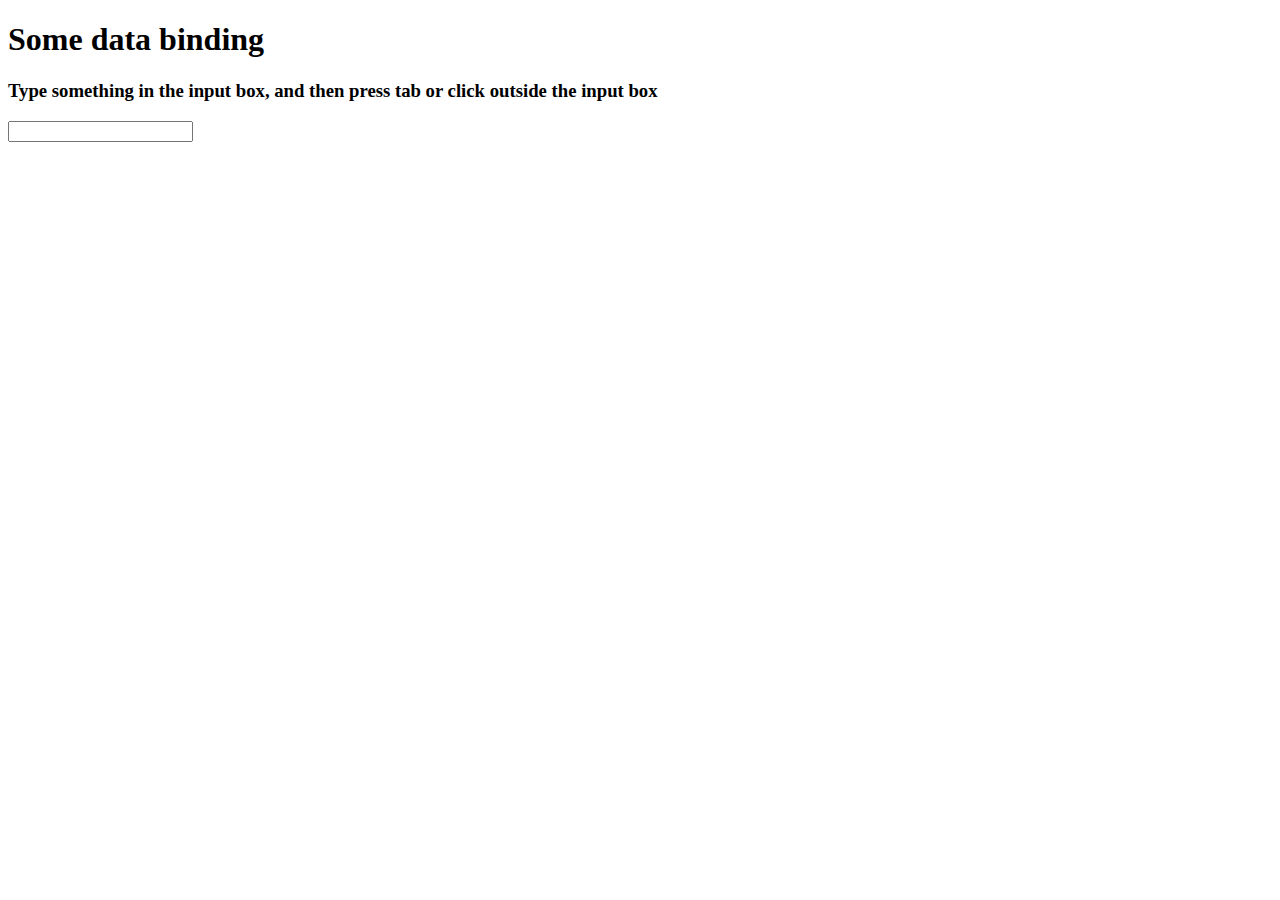
<file: week6/eventsWorkbook/fsw-110-EventWorkbook/event-workbook/change/index.html>
<!DOCTYPE html>
<html lang="en">
<head>
    <meta charset="UTF-8">
    <meta name="viewport" content="width=device-width, initial-scale=1.0">
    <meta http-equiv="X-UA-Compatible" content="ie=edge">
    <title>Document</title>
</head>
<body>
    <h1>Some data binding</h1>
    <h3>Type something in the input box, and then press tab or click outside the input box</h3>
    <input id="change-me"/>
    <div id="output"></div>
    <script src="app.js"></script>
</body>
</html>
</file>
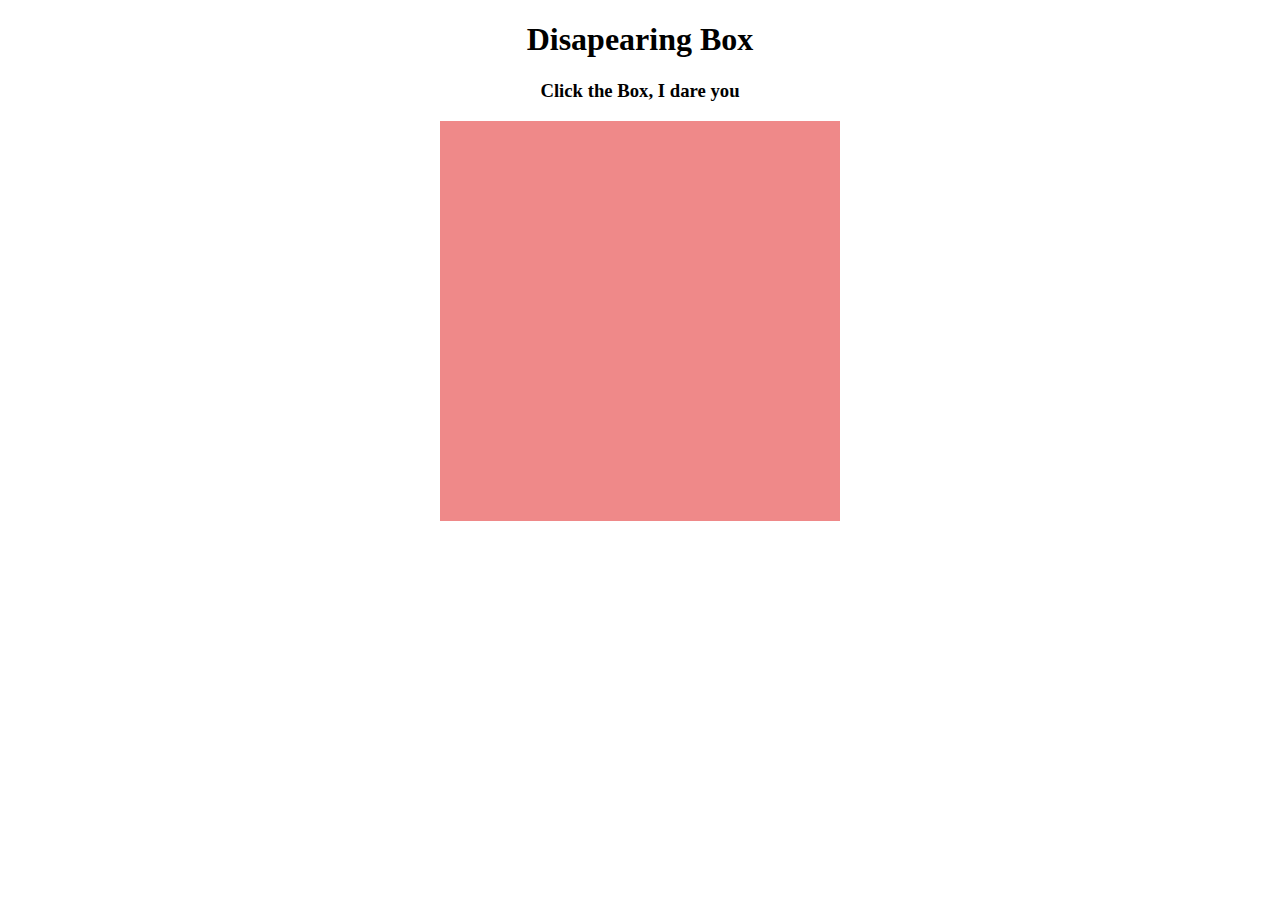
<file: week6/eventsWorkbook/fsw-110-EventWorkbook/event-workbook/click/index.html>
<!DOCTYPE html>
<html lang="en">
<head>
    <meta charset="UTF-8">
    <meta name="viewport" content="width=device-width, initial-scale=1.0">
    <meta http-equiv="X-UA-Compatible" content="ie=edge">
    <title>Document</title>
    <link rel="stylesheet" href="style.css">
</head>
<body>
    <h1>Disapearing Box</h1>
    <h3>Click the Box, I dare you</h3>
    <div class="red-box"></div>
    <script src="app.js"></script>
</body>
</html>
</file>
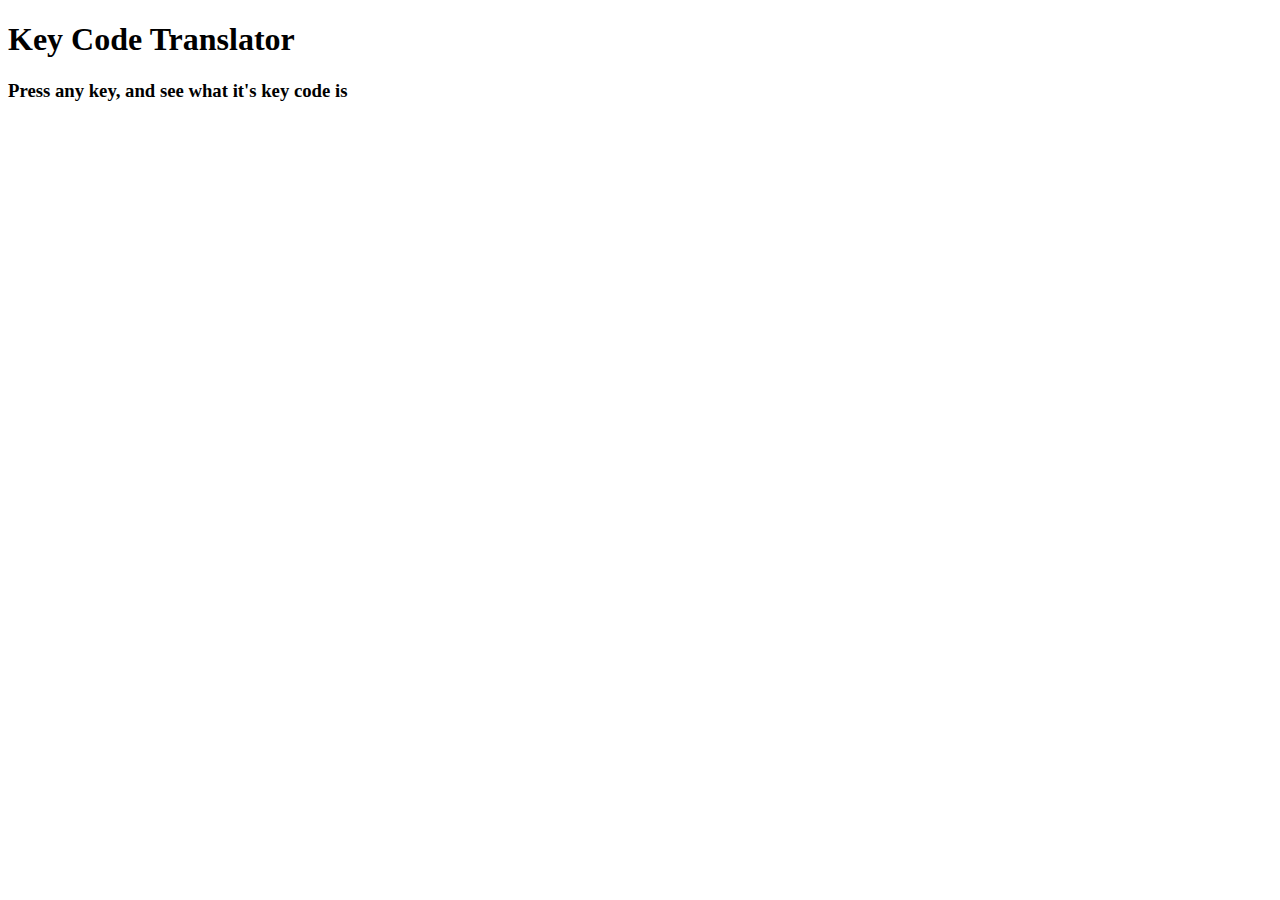
<file: week6/eventsWorkbook/fsw-110-EventWorkbook/event-workbook/keypress/index.html>
<!DOCTYPE html>
<html lang="en">
<head>
    <meta charset="UTF-8">
    <meta name="viewport" content="width=device-width, initial-scale=1.0">
    <meta http-equiv="X-UA-Compatible" content="ie=edge">
    <title>Document</title>
</head>
<body>
    <h1>Key Code Translator</h1>
    <h3>Press any key, and see what it's key code is</h3>
    <div id="output"></div>
    <script src="app.js"></script>
</body>
</html>
</file>
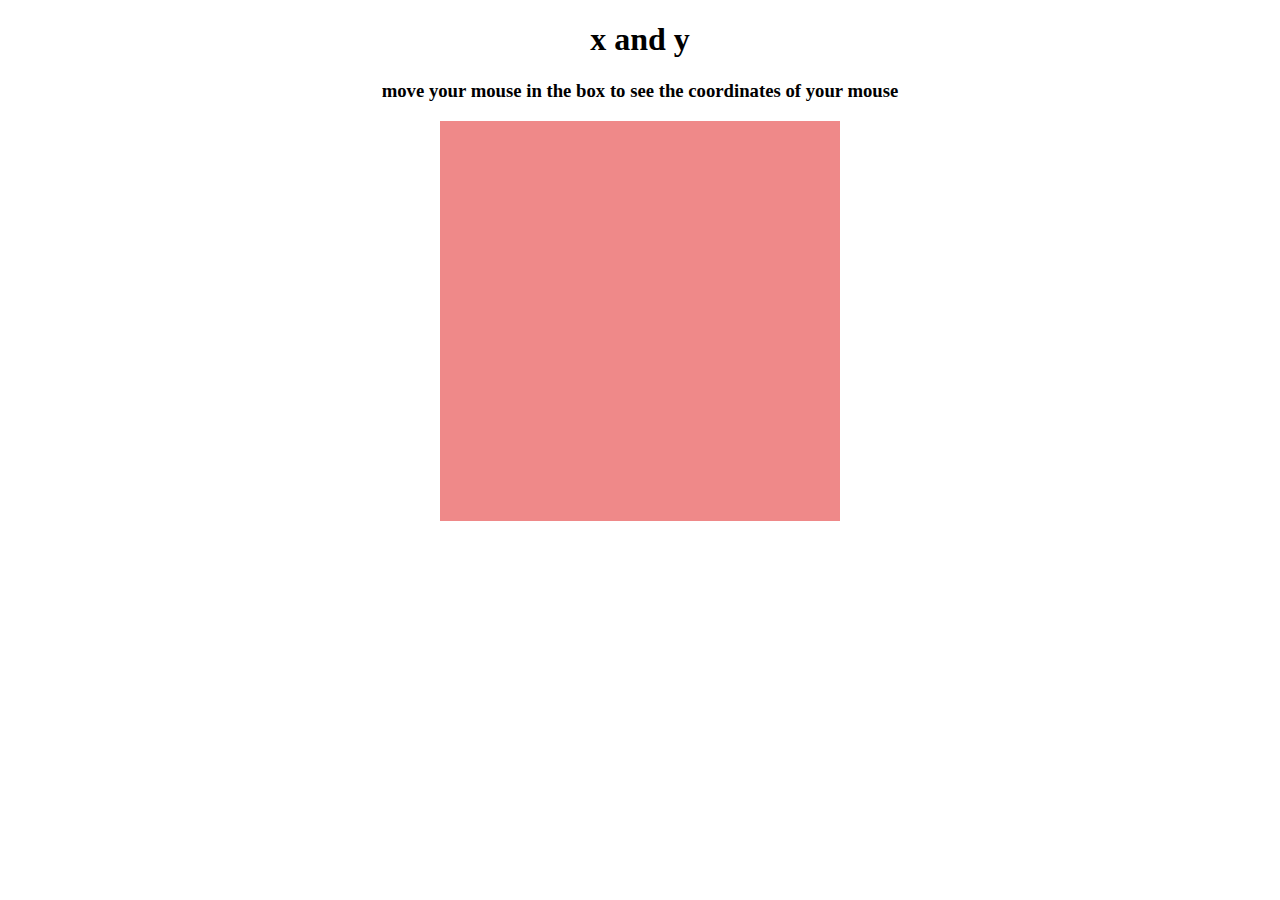
<file: week6/eventsWorkbook/fsw-110-EventWorkbook/event-workbook/mousemove/index.html>
<!DOCTYPE html>
<html lang="en">
<head>
    <meta charset="UTF-8">
    <meta name="viewport" content="width=device-width, initial-scale=1.0">
    <meta http-equiv="X-UA-Compatible" content="ie=edge">
    <title>Document</title>
    <link rel="stylesheet" href="style.css">
</head>
<body>
    <h1>x and y</h1>
    <h3>move your mouse in the box to see the coordinates of your mouse</h3>
    <div class="red-box"></div>
    <script src="app.js"></script>
</body>
</html>
</file>
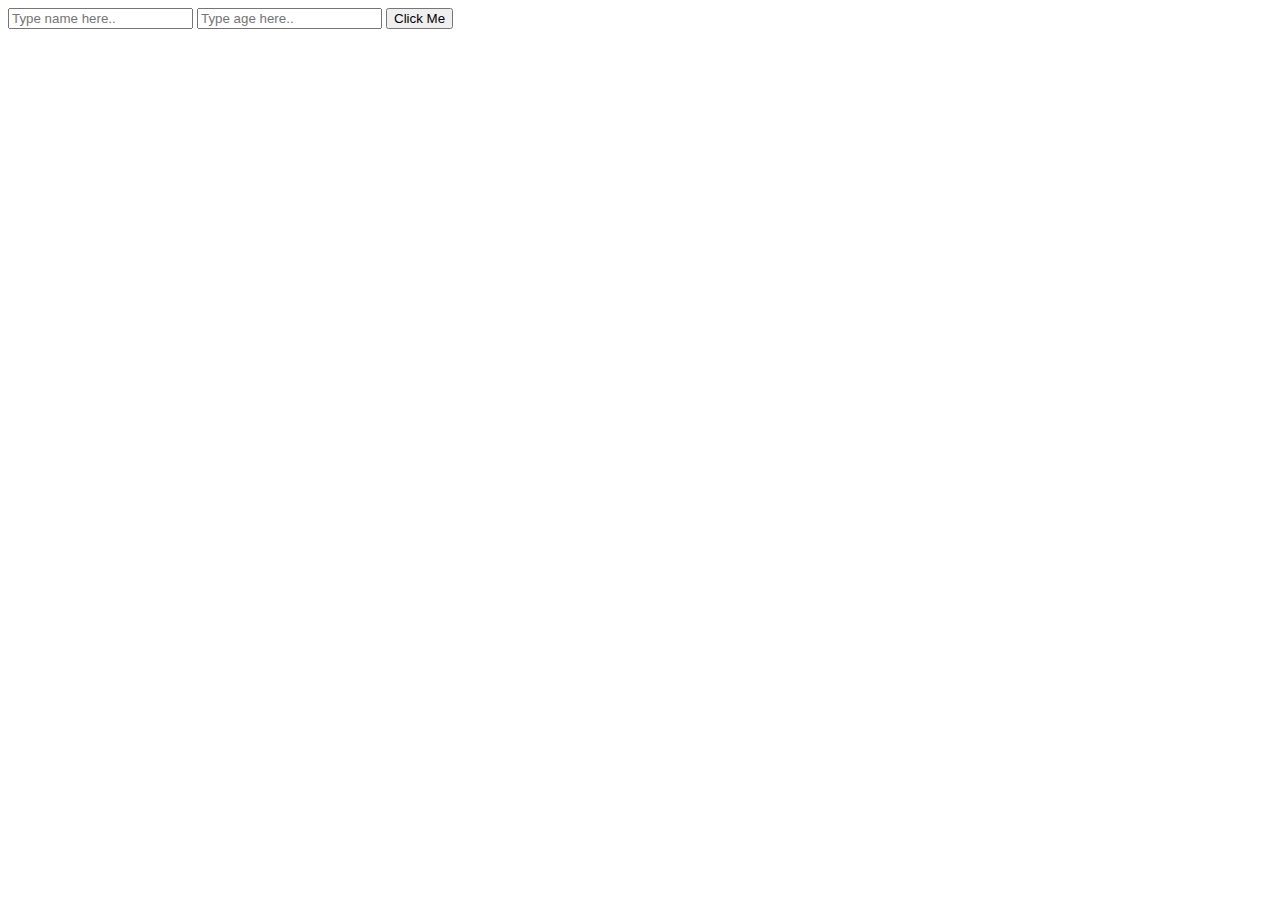
<file: week6/eventsWorkbook/fsw-110-EventWorkbook/event-workbook/submit/index.html>
<!DOCTYPE html>
<html lang="en">
<head>
    <meta charset="UTF-8">
    <meta name="viewport" content="width=device-width, initial-scale=1.0">
    <meta http-equiv="X-UA-Compatible" content="ie=edge">
    <title>Document</title>
</head>
<body>
    <div>
        <form id="submit-me">
            <input id="name"/>
            <input id="age"/>
            <button>Click Me</button>
            <!-- the button knows that it belongs to this form because it's nested in it. 
            A single button in a form will defualt to a submit button and will trigger a submit event -->
        </form>
    </div>
    <script src="app.js"></script>
</body>
</html>
</file>
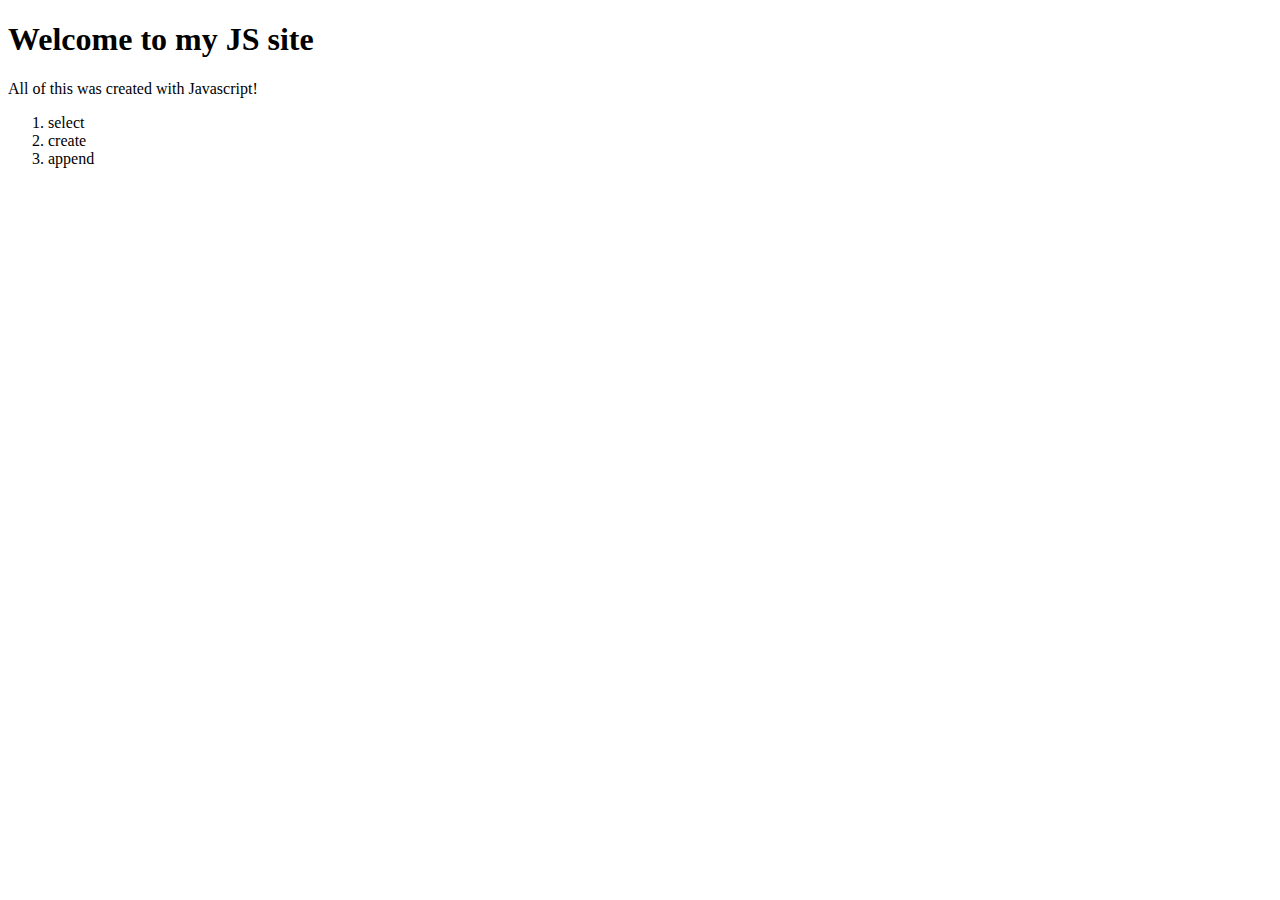
<file: week2/creatingAppending.html>
<!DOCTYPE html>
<html lang="en">
<head>
    <meta charset="UTF-8">
    <meta http-equiv="X-UA-Compatible" content="IE=edge">
    <meta name="viewport" content="width=device-width, initial-scale=1.0">
    <title>Document</title>
</head>
<body>
    <script src= "creatingAppending.js"> </script>
</body>
</html>
</file>
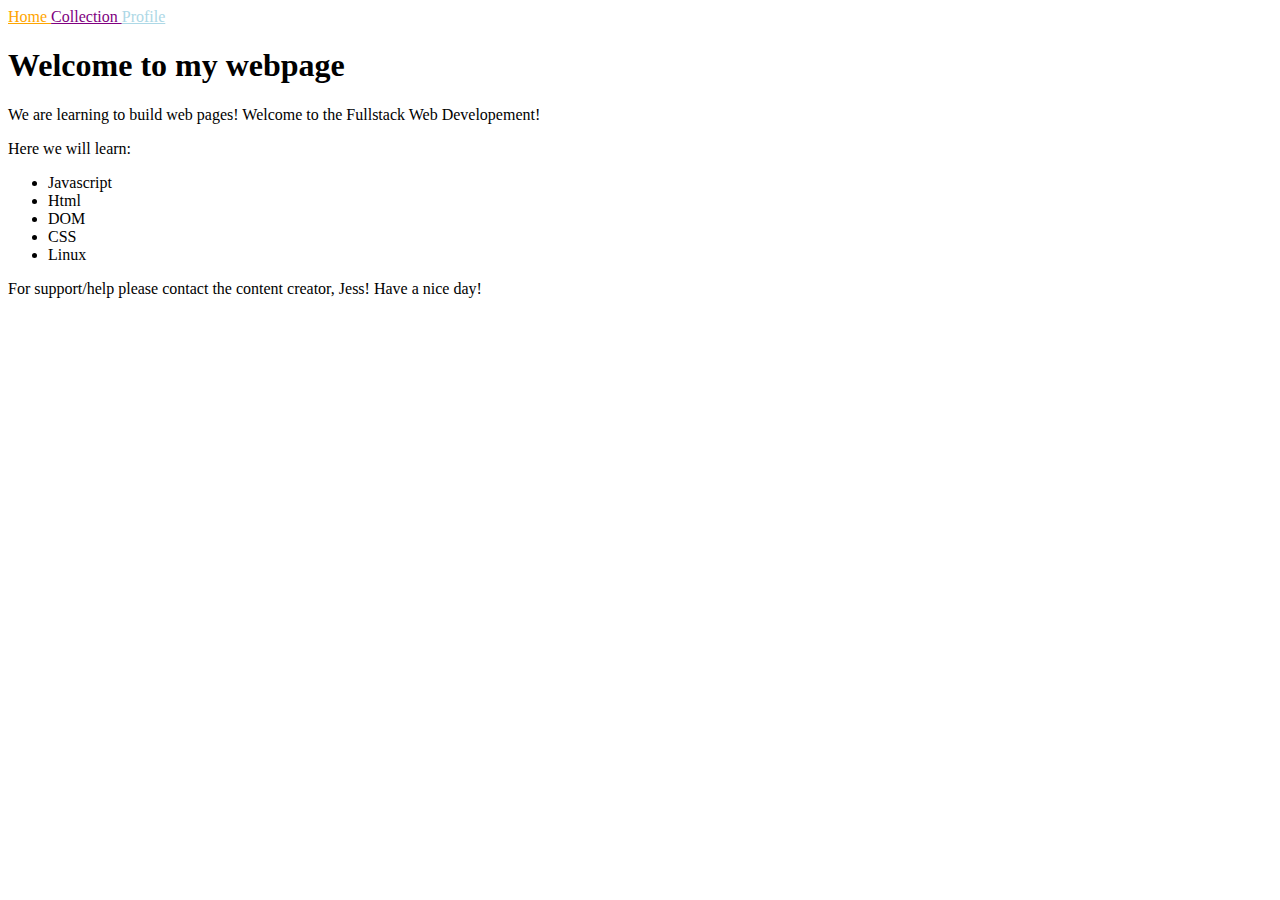
<file: week2/myWebpage.html>
<!DOCTYPE html>
<html lang="en">
<head>
    <meta charset="UTF-8">
    <meta http-equiv="X-UA-Compatible" content="IE=edge">
    <meta name="viewport" content="width=device-width, initial-scale=1.0">
    <title>My Web Page!</title>
</head>
<body>
    
    <script src= "myWebpage.js"></script>
</body>
</html>
</file>
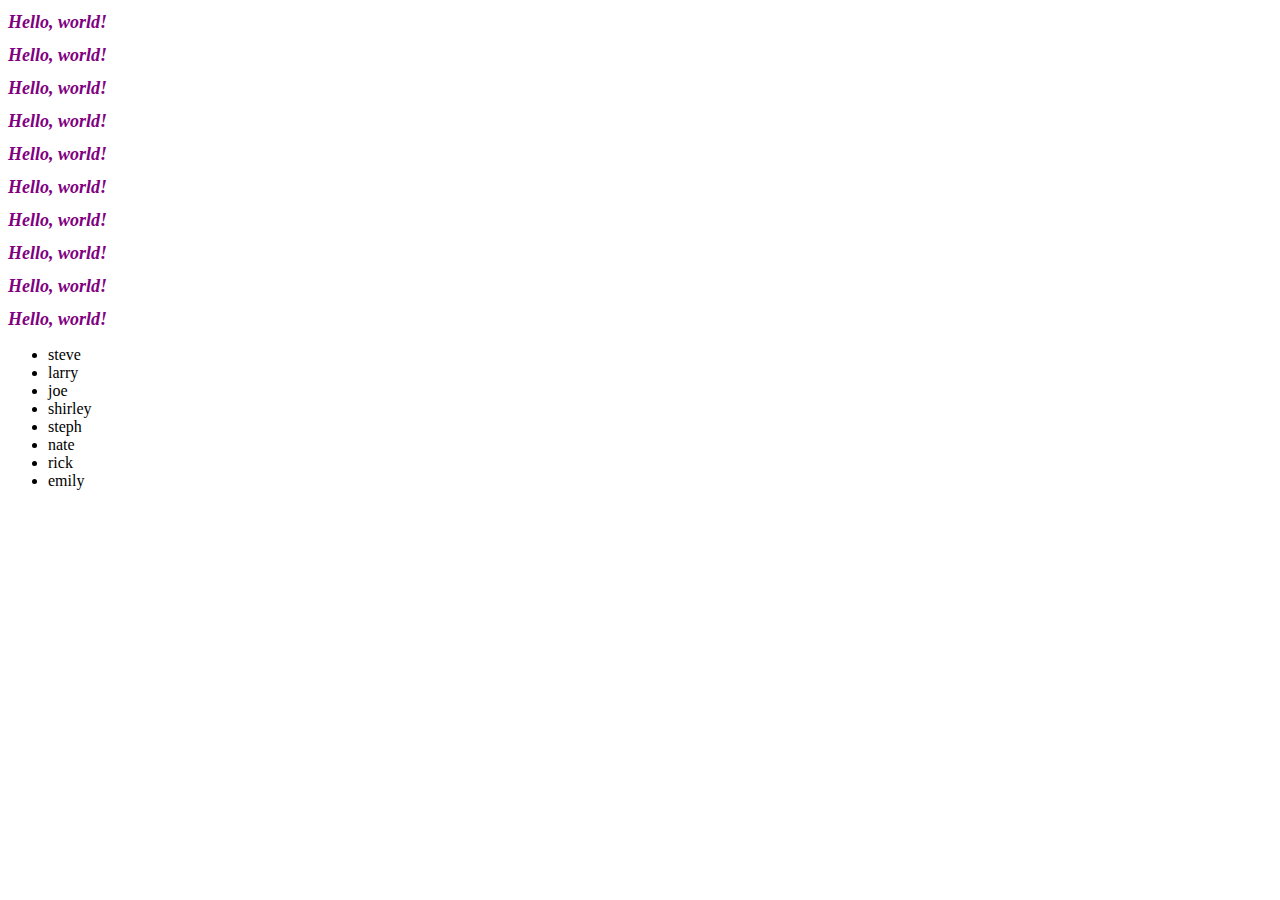
<file: week3/visualList.HTML>
<!DOCTYPE html>
<html lang="en">
<head>
    <meta charset="UTF-8">
    <meta http-equiv="X-UA-Compatible" content="IE=edge">
    <meta name="viewport" content="width=device-width, initial-scale=1.0">
    <title>Make a visual list with a js array</title>
</head>
<body>
    <script src= "visualList.js"></script>
</body>
</html>
</file>
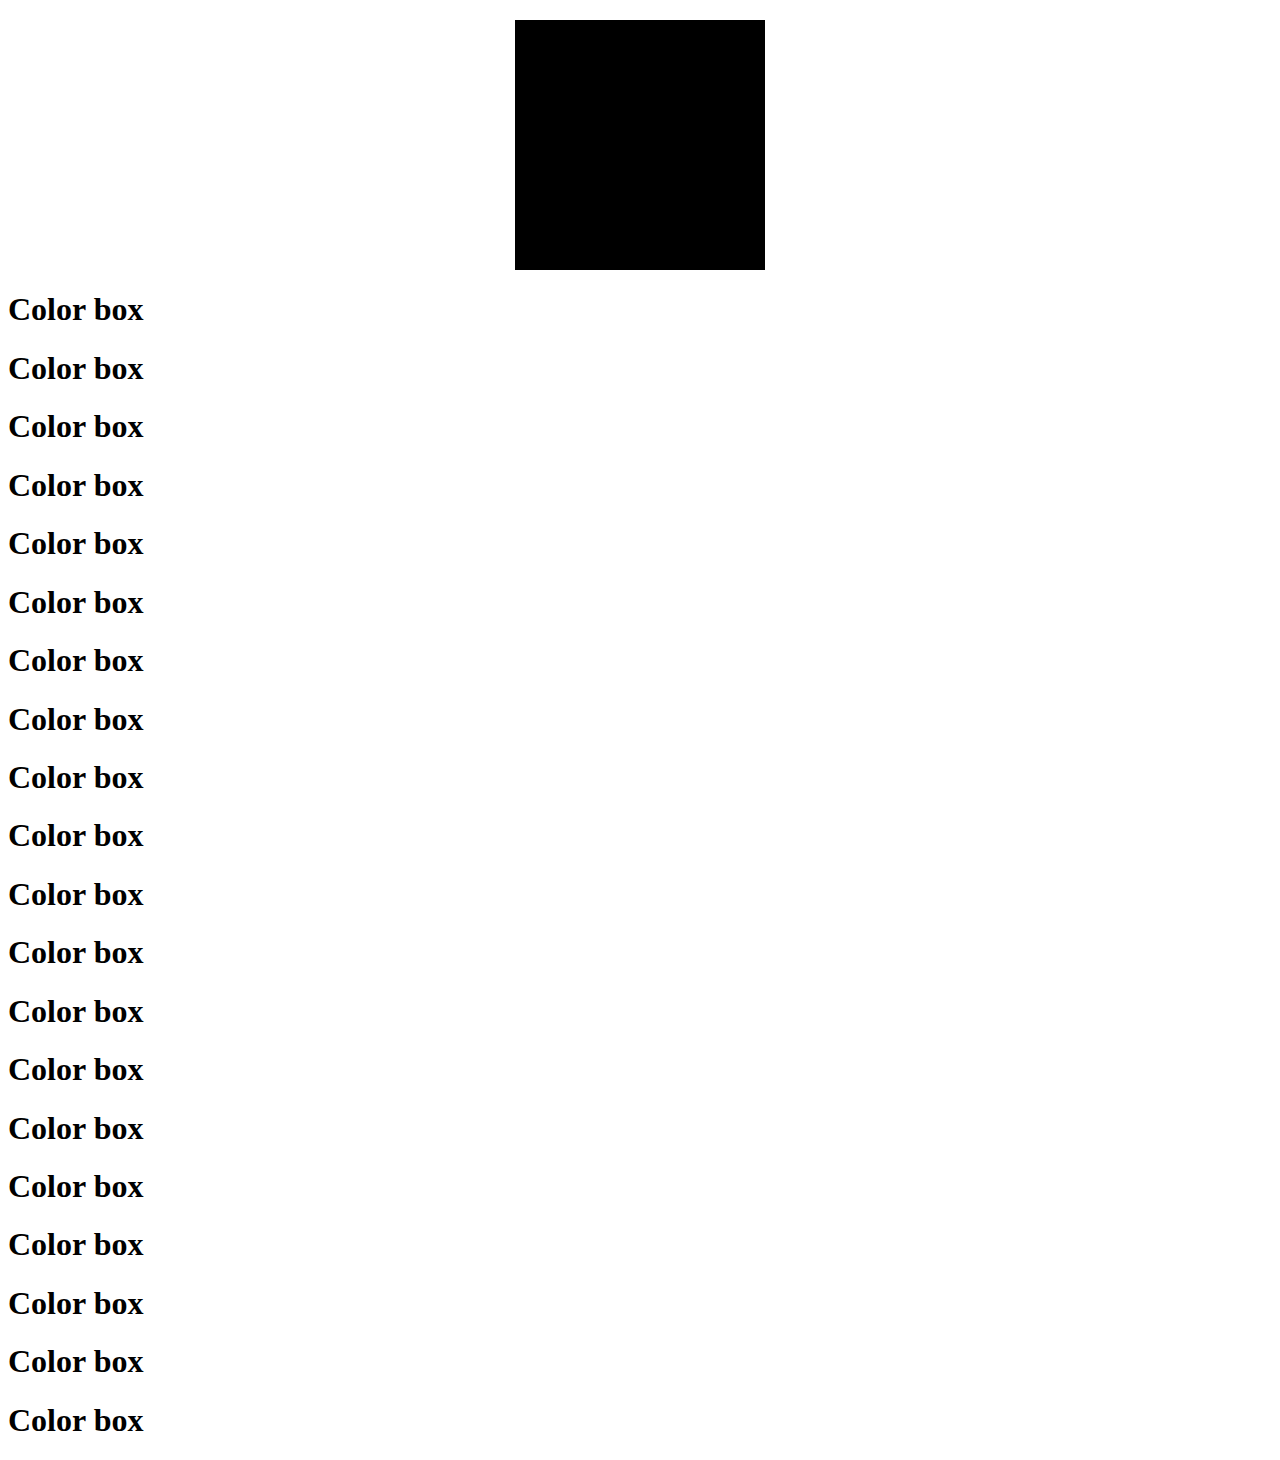
<file: week4/eventListeners.html>
<!DOCTYPE html>
<html lang="en">
<head>
    <meta charset="UTF-8">
    <meta http-equiv="X-UA-Compatible" content="IE=edge">
    <meta name="viewport" content="width=device-width, initial-scale=1.0">
    <title>Adding Event Listeners</title>
</head>
<body>
    <script src="eventListeners.js"></script>
</body>
</html>
</file>
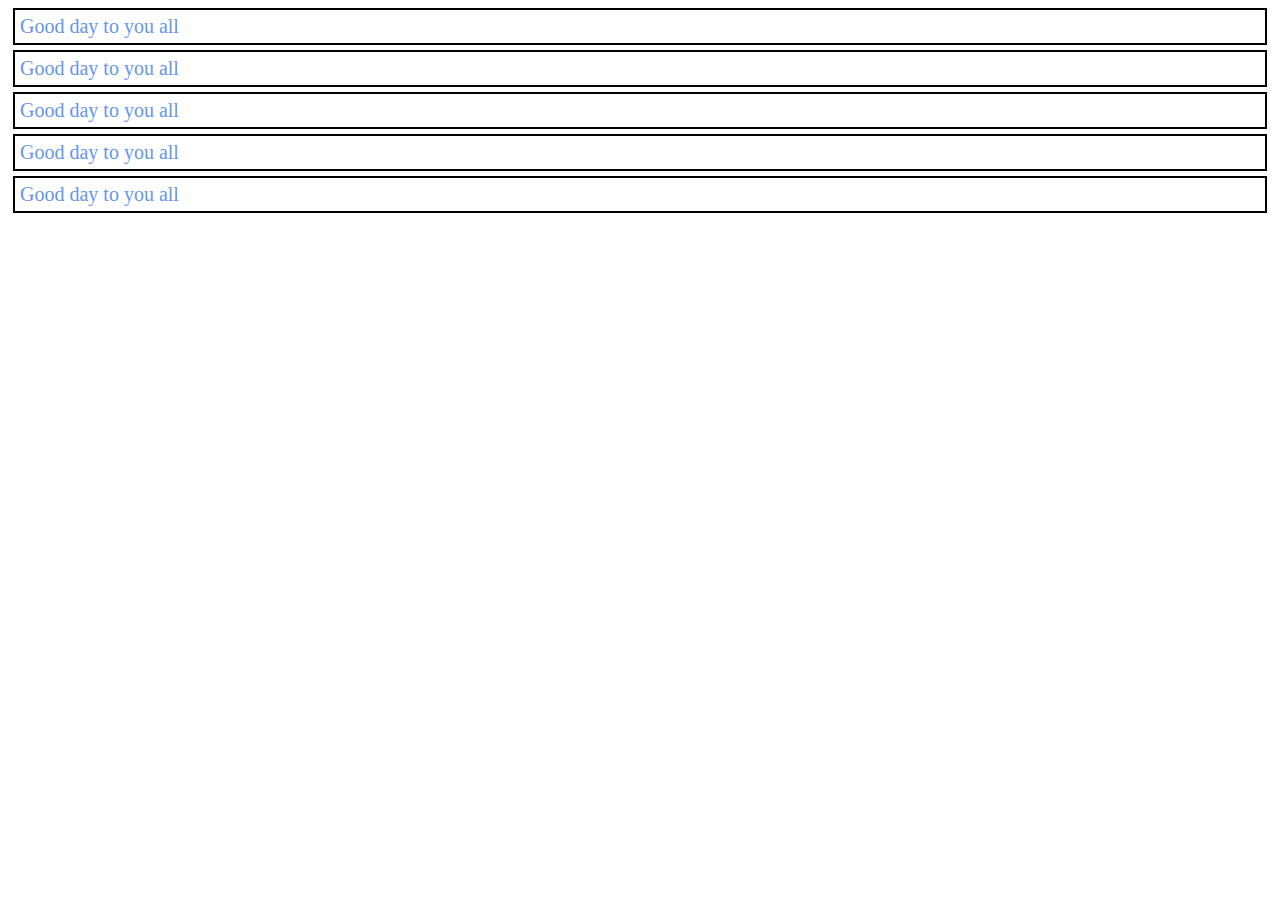
<file: week3/project2/changingStyles.html>
<!DOCTYPE html>
<html lang="en">
<head>
    <meta charset="UTF-8">
    <meta http-equiv="X-UA-Compatible" content="IE=edge">
    <meta name="viewport" content="width=device-width, initial-scale=1.0">
    <title>Changing Styles and Classes using JS</title>
    <link rel="stylesheet" type="text/css" href="changingStyles.css">
</head>

<body>
    <script src = "changingStyles.js"></script>
</body>
</html>
</file>
<file: week6/eventsWorkbook/fsw-110-EventWorkbook/event-workbook/click/style.css>
.red-box {
    height: 400px;
    width: 400px;
    background-color: #ef8989;
    margin: auto;
}

h1, h3 {
    text-align: center;
}
</file>
<file: week6/eventsWorkbook/fsw-110-EventWorkbook/event-workbook/mousemove/style.css>
.red-box {
    height: 400px;
    width: 400px;
    background-color: #ef8989;
    margin: auto;
}

h1, h3 {
    text-align: center;
}
</file>
<file: week3/project2/changingStyles.css>
.border {
    border: 2px solid black;
    padding: 5px;
    margin: 5px;
}
</file>
